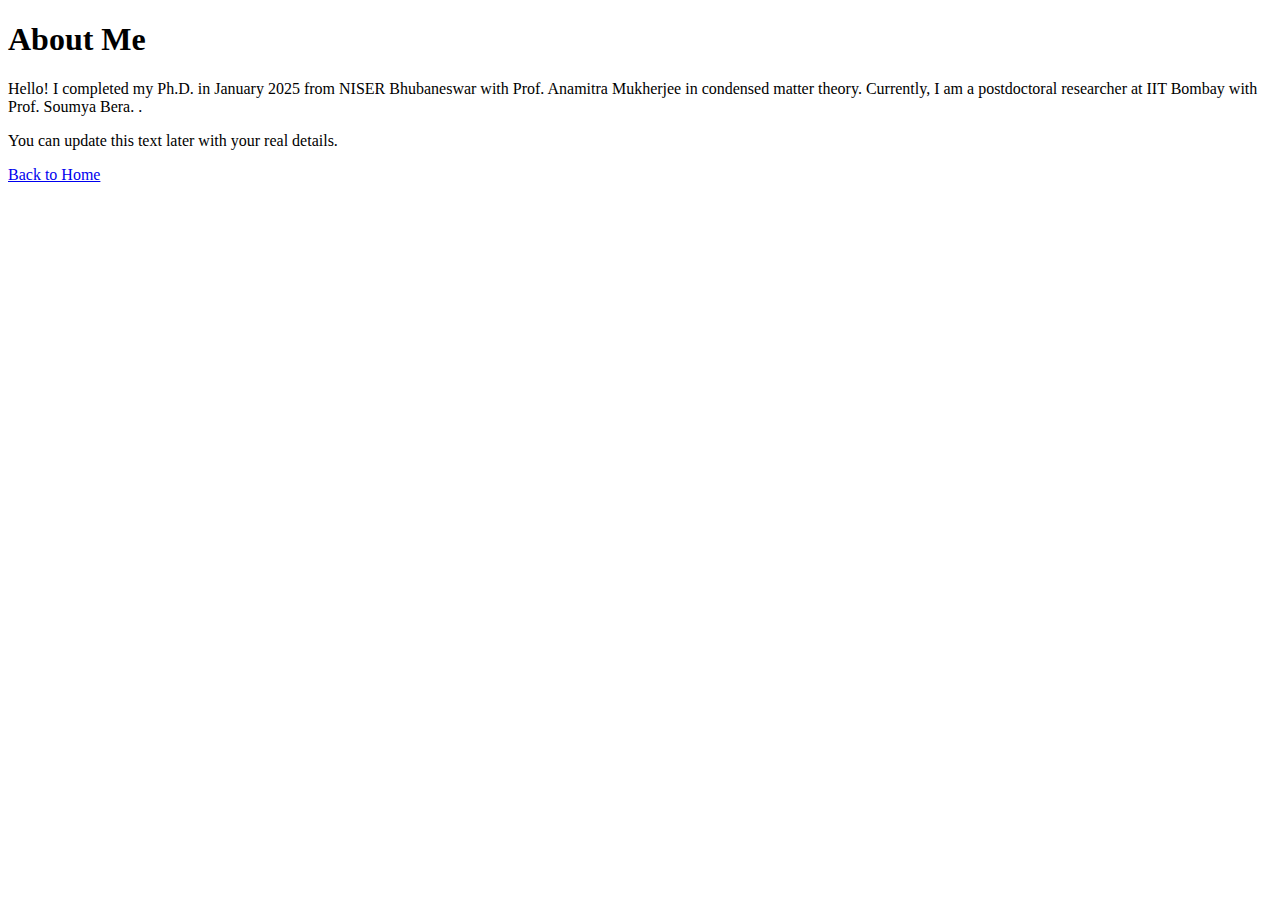
<file: about.html>
<!DOCTYPE html>
<html>
<head>
  <title>About Me</title>
</head>
<body>
  <h1>About Me</h1>
  <p>Hello! I completed my Ph.D. in January 2025 from NISER Bhubaneswar with Prof. Anamitra Mukherjee in condensed matter theory. Currently, I am a postdoctoral researcher at IIT Bombay with Prof. Soumya Bera. 
.</p>

  <p>You can update this text later with your real details.</p>

  <a href="index.html">Back to Home</a>
</body>
</html>
</file>
